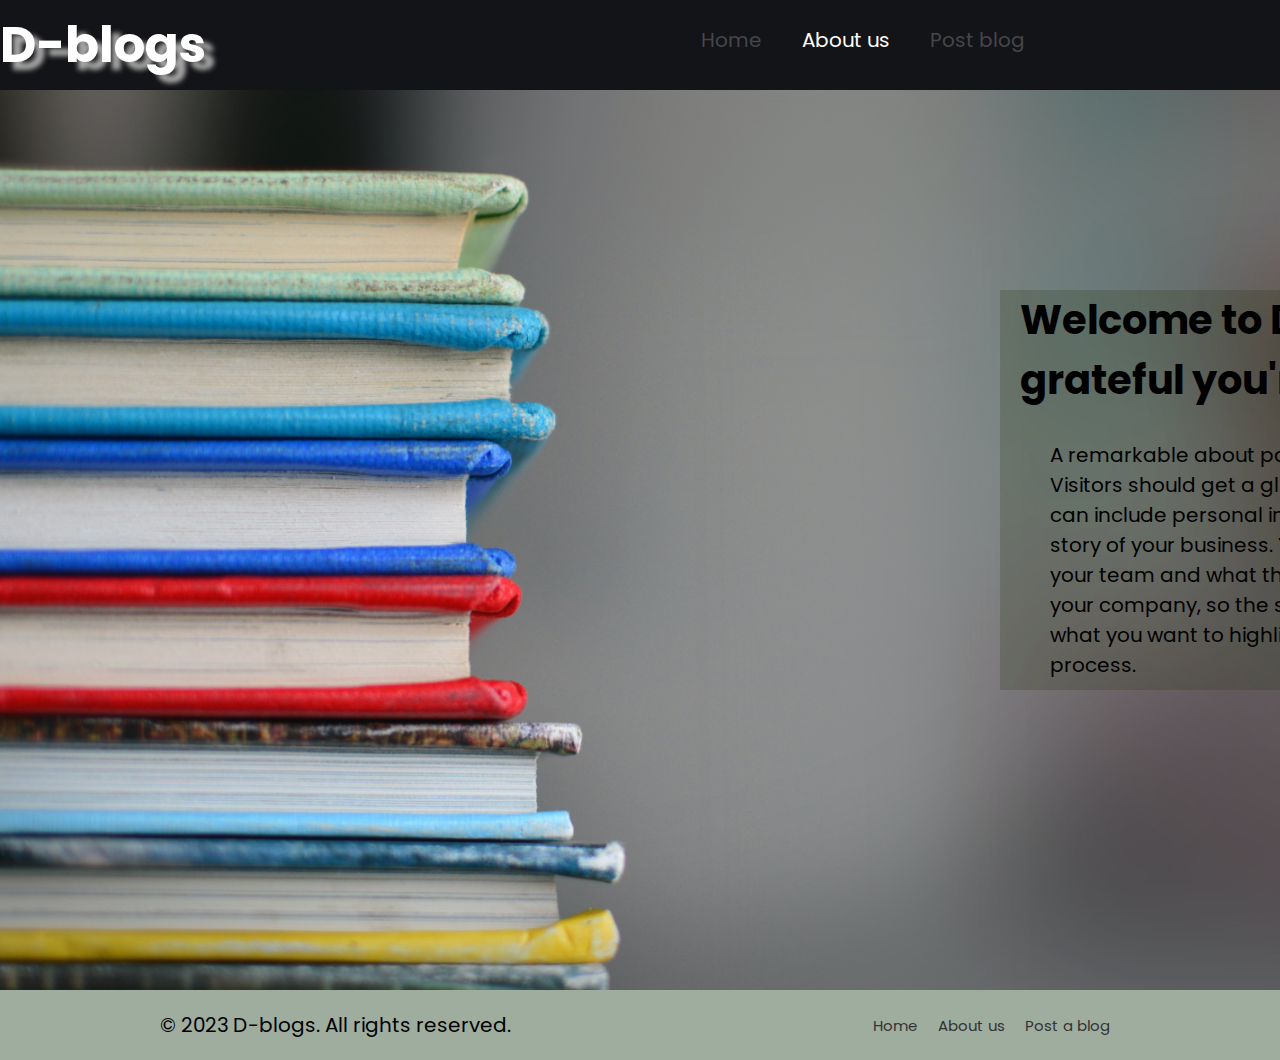
<file: aboutus.html>
<!DOCTYPE html>
<html lang="en">
<head>
    <meta charset="UTF-8">
    <meta http-equiv="X-UA-Compatible" content="IE=edge">
    <meta name="viewport" content="width=device-width, initial-scale=1.0">
    <title>Document</title>
    <link rel="stylesheet" href="https://cdnjs.cloudflare.com/ajax/libs/font-awesome/6.4.0/css/all.min.css" integrity="sha512-iecdLmaskl7CVkqkXNQ/ZH/XLlvWZOJyj7Yy7tcenmpD1ypASozpmT/E0iPtmFIB46ZmdtAc9eNBvH0H/ZpiBw==" crossorigin="anonymous" referrerpolicy="no-referrer" />
  <link rel="stylesheet" href="style.css">
</head>
<body>
    <header class="header" id="header">
        <nav class="navbar">
        <a href="">
          <h2 class="logo">D-blogs</h2>
        </a>
        <div class="menu" id="menu">
          <ul class="list">
            <li class="list-item">
              <a href="./index.html" class="list-link ">Home</a>
            </li>
            <li class="list-item">
              <a href="./aboutus.html" class="list-link current">About us</a>
            </li>
            <li class="list-item">
              <a href="./post-a-blog.html" class="list-link">Post blog</a>
            </li> 
          </ul>
        </div>
       <div class="icons">
        <i class="fa-solid fa-magnifying-glass"></i>
       </div>
        </nav>
       </header> 
       <div class="middle">
        <div class="middle1">
            <h1>Welcome to D-BLOGS. We're glad and grateful you're here.</h1>
            <p>A remarkable about page is genuine, approachable, and distinguished. Visitors should get a glimpse into what working with you might be like. You can include personal interests, stories, and photos that convey the unique story of your business. You may also include information about who’s on your team and what their roles are.

                About pages are personal to you and your company, so the structure of your about page will vary based on what you want to highlight. However, you’ll start with the same writing process.</p>
        </div>
       </div>
       <footer>
        <div class="container">
          <p>&copy; 2023 D-blogs. All rights reserved.</p>
          <ul>
            <li><a href="./index.html">Home</a></li>
            <li><a href="./aboutus.html">About us</a></li>
            <li><a href="./post-a-blog.html">Post a blog </a></li>
          </ul>
        </div>
      </footer>
</body>
</html>
</file>
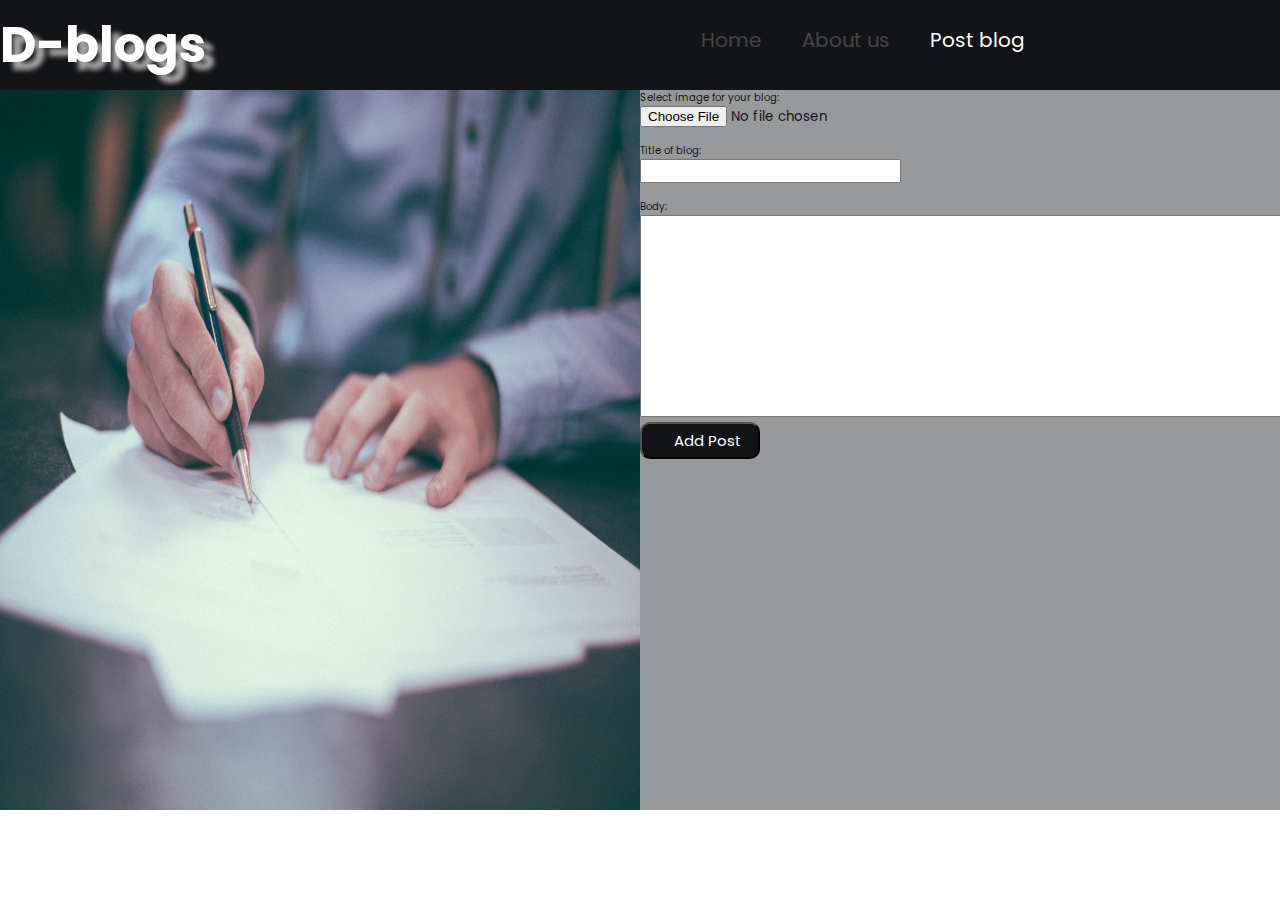
<file: post-a-blog.html>
<!DOCTYPE html>
<html lang="en">
<head>
    <meta charset="UTF-8">
    <meta http-equiv="X-UA-Compatible" content="IE=edge">
    <meta name="viewport" content="width=device-width, initial-scale=1.0">
    <title>Document</title>
    <link rel="stylesheet" href="https://cdnjs.cloudflare.com/ajax/libs/font-awesome/6.4.0/css/all.min.css" integrity="sha512-iecdLmaskl7CVkqkXNQ/ZH/XLlvWZOJyj7Yy7tcenmpD1ypASozpmT/E0iPtmFIB46ZmdtAc9eNBvH0H/ZpiBw==" crossorigin="anonymous" referrerpolicy="no-referrer" />
    <link rel="stylesheet" href="style.css">
</head>
<body>
    <header class="header" id="header">
        <nav class="navbar">
        <a href="">
          <h2 class="logo">D-blogs</h2>
        </a>
        <div class="menu" id="menu">
          <ul class="list">
            <li class="list-item">
              <a href="./index.html" class="list-link ">Home</a>
            </li>
            <li class="list-item">
              <a href="./aboutus.html" class="list-link">About us</a>
            </li>
            <li class="list-item">
              <a href="./post-a-blog.html" class="list-link current">Post blog</a>
            </li> 
          </ul>
        </div>
       <div class="icons">
        <i class="fa-solid fa-magnifying-glass"></i>
       </div>
        </nav>
       </header> 
       <div class="postablog">
        <img src="./images/post.jpg" alt="">
        <form id="form">
           <label>Select image for your blog:  </label><br>
           <input type="file" name="image" class="text-input" id="blog_image"  >
           <br><br>
            <label>Title of blog:   </label><br>
           <input type="text" name="title"  class="text-input" id="blog_title">
           <br><br>
           <label>Body:   </label><br>
           <textarea name="body"  id="blog_body" cols="60" rows="10"></textarea>
        <button type="submit" class="btn dark" id="btn">Add post</button>
        </form>
       </div>
       <footer>
        <div class="container b">
          <p>&copy; 2023 D-blogs. All rights reserved.</p>
          <ul>
            <li><a href="./index.html">Home</a></li>
            <li><a href="./aboutus.html">About us</a></li>
            <li><a href="./post-a-blog.html">Post a blog</a></li>
          </ul>
        </div>
      </footer>
       <script src="script.js">
       
       </script>
</body>
</html>
</file>
<file: style.css>
@import url('https://fonts.googleapis.com/css2?family=Poppins:ital,wght@0,100;0,200;0,300;0,400;1,300;1,400&family=Roboto+Condensed:ital@1&display=swap');
 :root{
  --bg1-color: #131417;
  --bg2-color: #454649;
  --light-color: #fff;
  --font-family: 'poppins', sans-serif;
}
*{
  margin: 0;
  padding: 0;
  box-sizing: border-box;
  font-family: var(--font-family);
}
html{
  font-size: 62.5%;
}
.header{
  background-color: #131417;
}
.navbar{
  height: 90px;
  font-family: var(--font-family);
  font-size: 2rem;
  color: var(--bg2-color);
  background: var(--bg1-color);
  display: flex;
  flex-wrap: wrap;
  align-items: center;
  justify-content: space-between;
  padding-block: 0.5rem;
  
}
.navbar a{
  text-decoration: none;
}
.logo{
  font-size: 5rem;
  color: var(--light-color);
  text-shadow: 10px 8px 5px  rgb(168, 167, 167);
}
.menu{
  position: absolute;
  top: 2.5rem;
  right: 25.5rem;
}
.list{
  display: flex;
  align-items: center;
  gap: 4rem;
}
.menu .list .list-item{
  list-style: none;
}
.menu .list .list-item .list-link {
  color: var(--bg2-color);
}
.menu .list .list-item .current {
  color: var(--light-color);
}
.menu .list .list-item .list-link:hover{
  color: var(--light-color);
}

#background {
    background: url('./images/background.jpg');
    background-size: cover;
    background-blend-mode: darken;
    background-repeat: no-repeat;
    background-position: center;
    position: relative;
    color: var(--light-color);
    width: 100%;
    height: 100vh;
    align-items: center;
    justify-content: center;
    display: flex;
}
.linear-gradient{
  background: linear-gradient(to top right,black 100%, transparent);
  width: 100%;
  height: 100vh;
  opacity: 0.6;
  position: absolute;
}
#background h1{
  font-size: 5rem;
}
#background h1 span{
  background: linear-gradient( to top right, black,darkgreen);
  font-size: 8rem ;
}
@keyframes slide{
  from{
    transform: translate(-180px,240px);
  }
  to{
    transform: translate(0,0);

  }
}
.header-1{
  animation-name: slide;
  animation-duration: 1.5s;
  animation-timing-function: ease-in-out;
  animation-delay: 1s;
  animation-iteration-count: 1;
  animation-direction: normal;
  animation-fill-mode: both;

  transform: translateX(-150px);
}
.blogs-section{
  width: 100%;
  padding: 50px 50px;
  display: flex;
  flex-wrap: wrap;
  gap: 25px;
}
.blog-card{
  margin-top: 10px;
  width: calc(33.33% - 25px);
  background-color: rgb(247, 246, 243);
  border-radius: 10px;
  border: 1px solid rgb(240, 237, 237);
}
.hr{
  width: 40px;
  padding-left: auto;
  padding-right: auto;
}
.blog-image{
  width: 100%;
  height: 250px;
  object-fit: cover;
  border-radius: 10px;
  margin-bottom: 10px;
  transition: 0.5s;
}
.icoimage{
  position: relative;
}
.fa-share-alt{
  position: absolute;
  bottom: 30px;
  right: 50px;
  font-size: 20px;
  color: var(--light-color);
}
.fa-ellipsis{
  position: absolute;
  bottom: 30px;
  right: 10px;
  font-size: 20px;
  color: var(--light-color);
}
.blog-image:hover{
  transform: scale(1.1);
}
.blog-title{
  padding-left: 15px;
  padding-right: 15px;
  color: rgb(30, 43, 7);
  font-size: 18px;
  line-height: 2rem;
  font-weight: 800;
}
.blog-title:hover{
  color: darkgreen;
  cursor: pointer;
}
.blog-overview{
  width: 90%;
  margin: 10px auto 10px auto;
  line-height: 2rem;
  font-size: 14px;
  padding-bottom: 30px;
  color: grey;
  border-bottom: 0.8px solid #d3d4d9;
} 
.btn.dark{
  background: var(--bg1-color);
  color: var(--light-color);
 
}
.btn.dark:hover{
  background: rgb(247, 246, 243);
  color: darkgreen;
}
 .btn{
  text-decoration: none;
  width:120px;
   font-size: 1.5rem;
   text-transform: capitalize;
   padding-left: 15px;
   padding-right: auto;
   padding-top: 5px;
   padding-bottom: 5px;
   border-radius: 10px;
   display: block;
}
/********************************POST A BLOG STYLE***********************************************/
.postablog{
  position: relative;
}
.postablog form{
  background: #98999b;
  color: var(--bg1-color);
  width: 50%;
  height: 80vh;
  float: right;
}
.postablog img{
  width: 50%;
  height: 80vh;
  float: left;
}
/**********************************************ABOUT US  STYLE**************************************/
.middle{
  background: url("./images/abouwall.jpg");
  background-repeat: no-repeat;
  background-size: cover;
  background-position: center;
  width: 100%;
  height: 100vh;
  position: relative;
}
.middle1{
  position: absolute;
  background: rgba(30, 43, 7,0.2);
  top: 200px;
  left: 1000px;
  width: 850px;
  height: 400px;
  font-size: 2rem;
}
.middle1 h1{
  padding: 0 0px 30px 0px;
  margin-left: 20px;
}
.middle1 p{
  margin-left: 50px;
  margin-right: 50px;
}
footer {
  background-color: rgba(16, 50, 16, 0.4);
  padding: 20px 0;
}

.container {
  max-width: 960px;
  margin: 0 auto;
  display: flex;
  justify-content: space-between;
  align-items: center;
}

.container p {
  margin: 0;
  font-size: 2rem;
}

.container ul {
  list-style: none;
  margin: 0;
  padding: 0;
  display: flex;
}

.container li {
  margin: 0 10px;
}

.container a {
  color: #333;
  text-decoration: none;
  font-size: 1.5rem;
}

.container a:hover {
 color: darkgreen;
}
.container .p{
margin-top: 900px;
}
</file>
